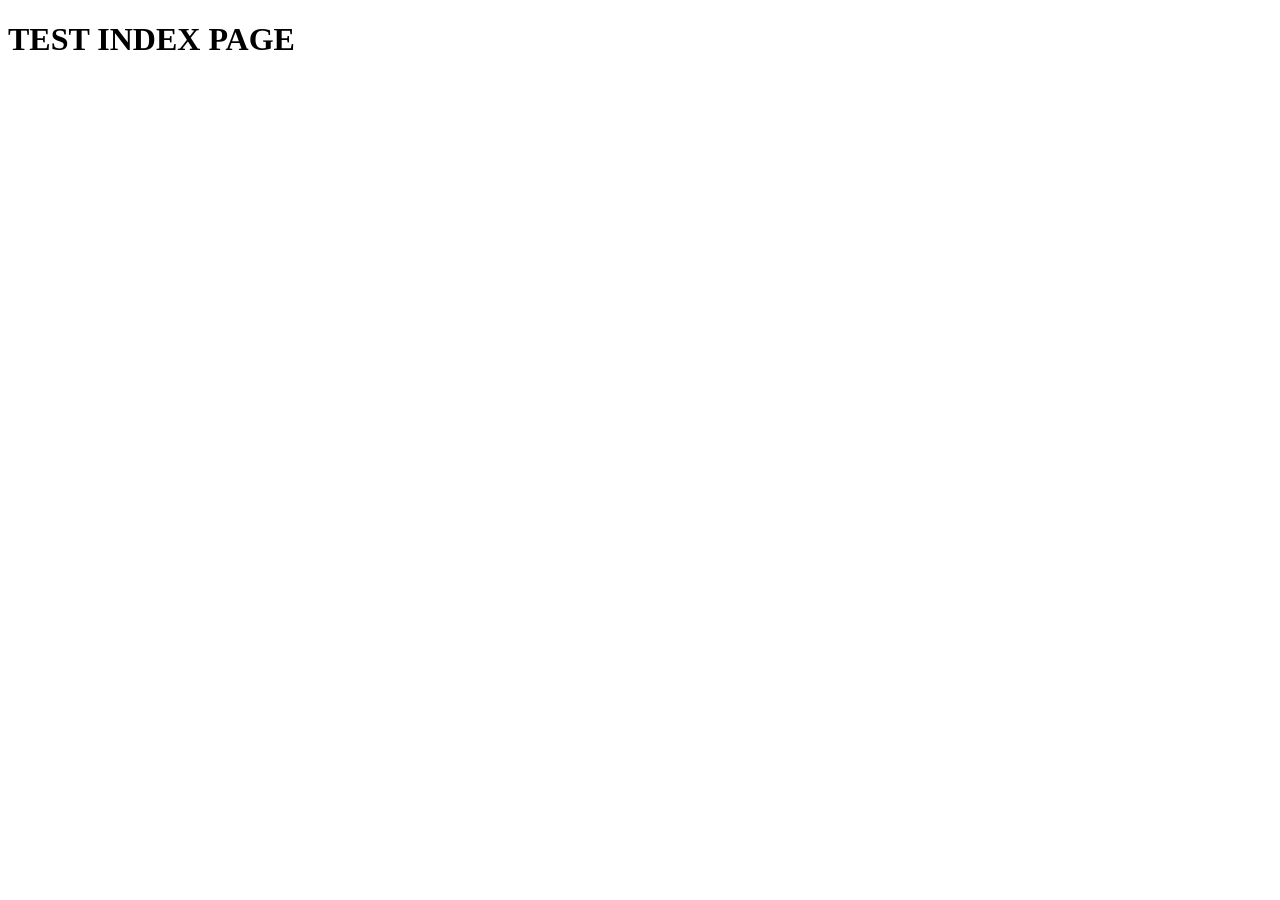
<file: frontend/templates/index.html>
<!DOCTYPE html>
<html lang="en">
<head>
    <meta charset="UTF-8">
    <meta name="viewport" content="width=<device-width>, initial-scale=1.0">
    <title>Document</title>
</head>
<body>
    <h1>TEST INDEX PAGE</h1>
</body>
</html>
</file>
